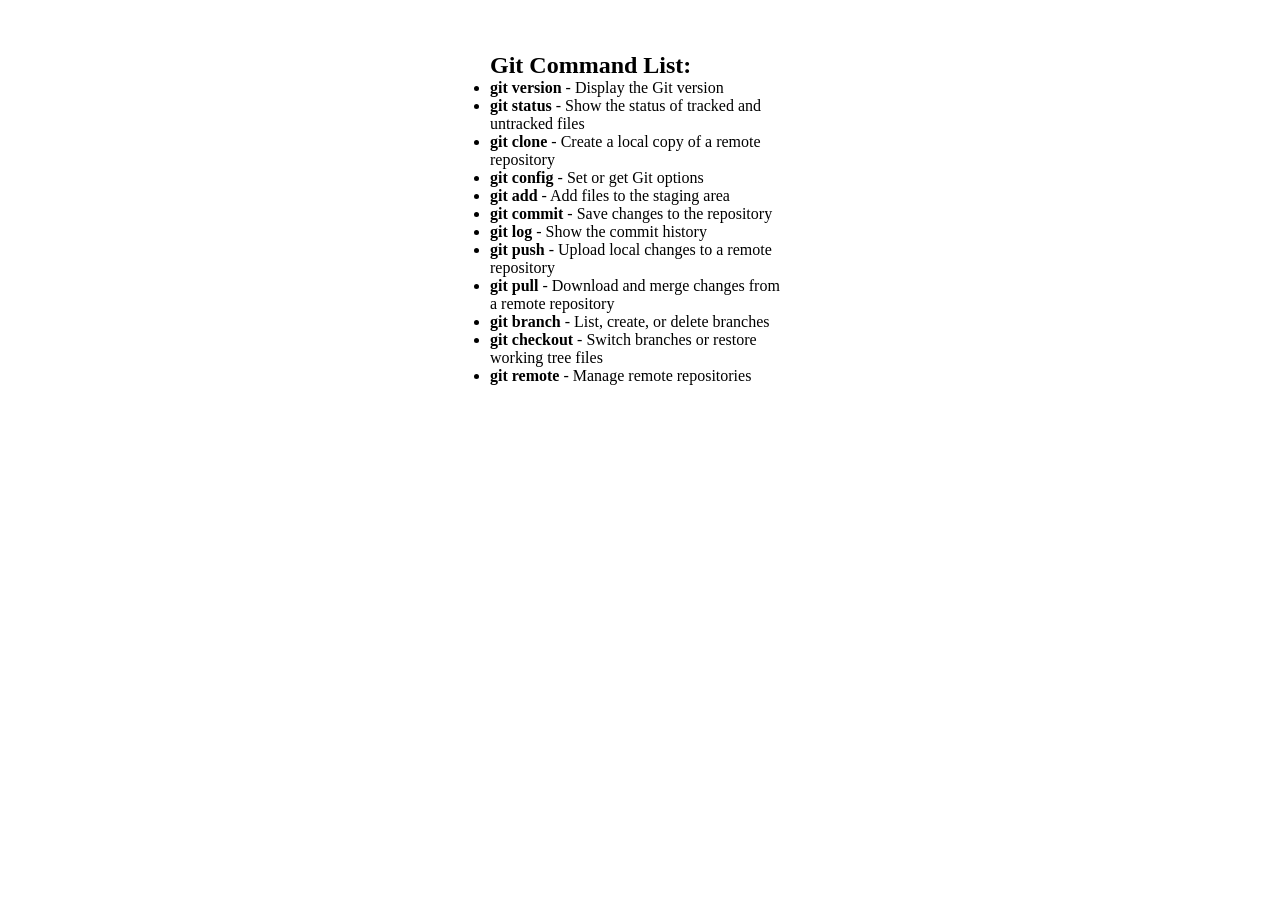
<file: index.html>
<!doctype html>
<html lang="en">
  <head>
    <meta charset="UTF-8" />
    <meta name="viewport" content="width=device-width, initial-scale=1.0" />
    <title>GREENSHOP</title>
    <link rel="stylesheet" href="./styles/style.css" />
  </head>
  <body>
    <header></header>
    <main>
      <h2>Git Command List:</h2>
      <ul>
        <li><b>git version</b> - Display the Git version</li>
        <li>
          <b>git status</b> - Show the status of tracked and untracked files
        </li>
        <li><b>git clone</b> - Create a local copy of a remote repository</li>
        <li><b>git config</b> - Set or get Git options</li>
        <li><b>git add</b> - Add files to the staging area</li>
        <li><b>git commit</b> - Save changes to the repository</li>
        <li><b>git log</b> - Show the commit history</li>
        <li><b>git push</b> - Upload local changes to a remote repository</li>
        <li>
          <b>git pull</b> - Download and merge changes from a remote repository
        </li>
        <li><b>git branch</b> - List, create, or delete branches</li>
        <li>
          <b>git checkout</b> - Switch branches or restore working tree files
        </li>
        <li><b>git remote</b> - Manage remote repositories</li>
      </ul>
    </main>
    <footer></footer>
  </body>
</html>
</file>
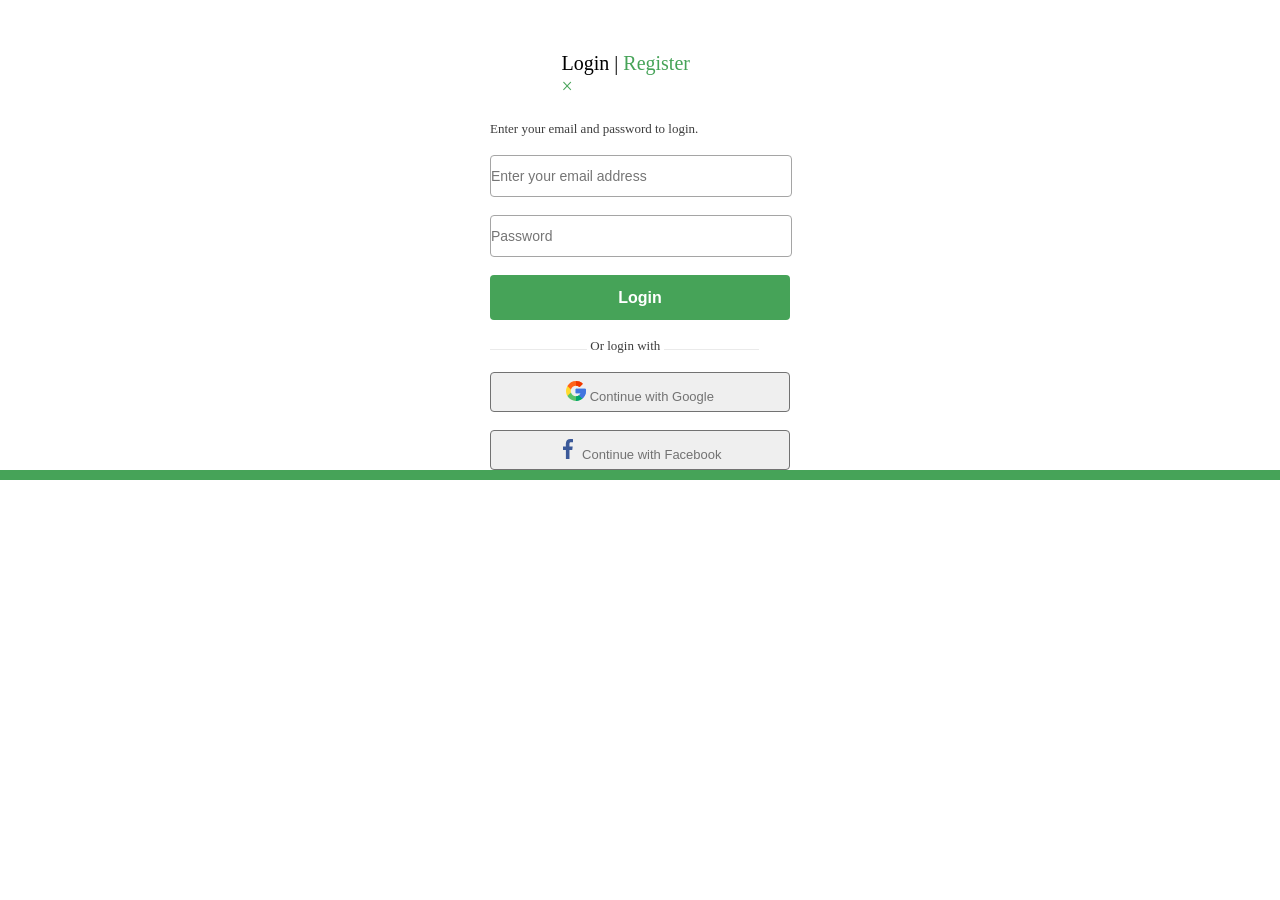
<file: login.html>
<!doctype html>
<html lang="en">
  <head>
    <meta charset="UTF-8" />
    <meta name="viewport" content="width=device-width, initial-scale=1.0" />
    <title>LOGIN GREENSHOP</title>
    <link rel="stylesheet" href="./styles/style.css" />
  </head>
  <body>
    <header>
      <p>
        <span>Login</span> |
        <a href="register.html">Register</a>
      </p>
      <a class="home-link" href="index.html">
        <span>&times</span>
      </a>
      <br />
      <br />
    </header>
    <main>
      <p>Enter your email and password to login.</p>
      <br />
      <form>
        <input type="email" placeholder="Enter your email address" />
        <br />
        <br />
        <input type="password" placeholder="Password" />
        <br />
        <br />
        <button class="primary-btn">Login</button>
        <br />
        <br />
      </form>
      <p>
        <img src="./images/Line7.svg" width="97px" />
        Or login with
        <img src="./images/Line8.svg" width="95px" />
      </p>
      <br />
      <button>
        <img src="./images/google1.svg" width="20px" height="20px" />
        Continue with Google
      </button>
      <br />
      <br />
      <button>
        <img src="./images/Vector.svg" width="20px" height="20px" />
        Continue with Facebook
      </button>
    </main>
    <footer class="login-footer"></footer>
  </body>
</html>
</file>
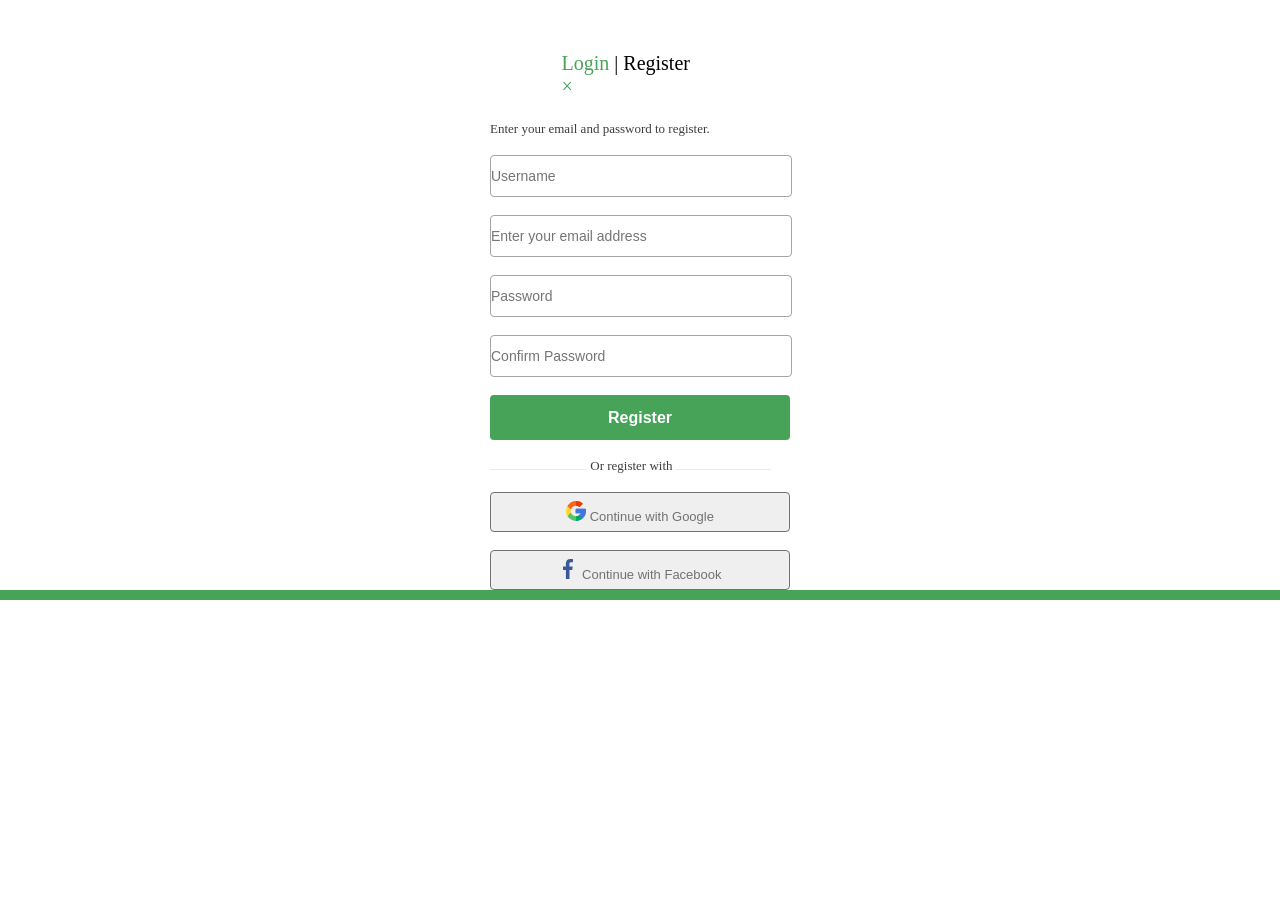
<file: register.html>
<!doctype html>
<html lang="en">
  <head>
    <meta charset="UTF-8" />
    <meta name="viewport" content="width=device-width, initial-scale=1.0" />
    <title>REGISTER GREENSHOP</title>
    <link rel="stylesheet" href="./styles/style.css" />
  </head>
  <body>
    <header>
      <p>
        <a href="login.html">Login</a> |
        <span>Register</span>
      </p>
      <a class="home-link" href="index.html">
        <span>&times</span>
      </a>
      <br />
      <br />
    </header>
    <main>
      <p>Enter your email and password to register.</p>
      <br />
      <form>
        <input type="text" placeholder="Username" />
        <br />
        <br />
        <input type="email" placeholder="Enter your email address" />
        <br />
        <br />
        <input type="password" placeholder="Password" />
        <br />
        <br />
        <input type="password" placeholder="Confirm Password" />
        <br />
        <br />
        <button class="primary-btn">Register</button>
        <br />
        <br />
      </form>
      <p>
        <img src="./images/Line7.svg" width="97px" />
        Or register with
        <img src="./images/Line8.svg" width="95px" />
      </p>
      <br />
      <button>
        <img src="./images/google1.svg" width="20px" height="20px" />
        Continue with Google
      </button>
      <br />
      <br />
      <button>
        <img src="./images/Vector.svg" width="20px" height="20px" />
        Continue with Facebook
      </button>
    </main>
    <footer class="register-footer"></footer>
  </body>
</html>
</file>
<file: styles/style.css>
* {
  margin: 0;
  padding: 0;
}
a,
a:hover {
  text-decoration: none;
}
img {
  max-width: 100%;
}

/* ---------------------------- Login and Register page START ----------------------------*/
header a {
  color: #46a358;
}
.home-link {
  width: 18px;
}
header {
  max-width: 157px;
  margin-left: auto;
  margin-right: auto;
  margin-top: 52px;
  gap: 12px;
  font-size: 20px;
  font-weight: 500;
}
main {
  max-width: 300px;
  margin-left: auto;
  margin-right: auto;
}
main p {
  font-size: 13px;
  font-weight: 400;
  color: #3d3d3d;
  width: 100%;
}
form,
input,
button {
  width: 100%;
}
input {
  margin: 16 px auto;
  height: 40px;
  border-radius: 4px;
  font-size: 14px;
  font-weight: 400;
  color: #a5a5a5;
  background-color: none;
  border: 1px solid;
}
.primary-btn {
  background-color: #46a358;
  color: #ffffff;
  border: none;
  height: 45px;
  font-size: 16px;
  font-weight: 700;
  border: none;
  text-align: center;
}
button {
  text-align: center;
  height: 40px;
  border-radius: 4px;
  font-size: 13px;
  font-weight: 500;
  color: #727272;
  background-color: none;
  border: 1px solid;
}
.login-footer,
.register-footer {
  height: 10px;
  background-color: #46a358;
}
/* ---------------------------- Login and Register page END ----------------------------- */
</file>
